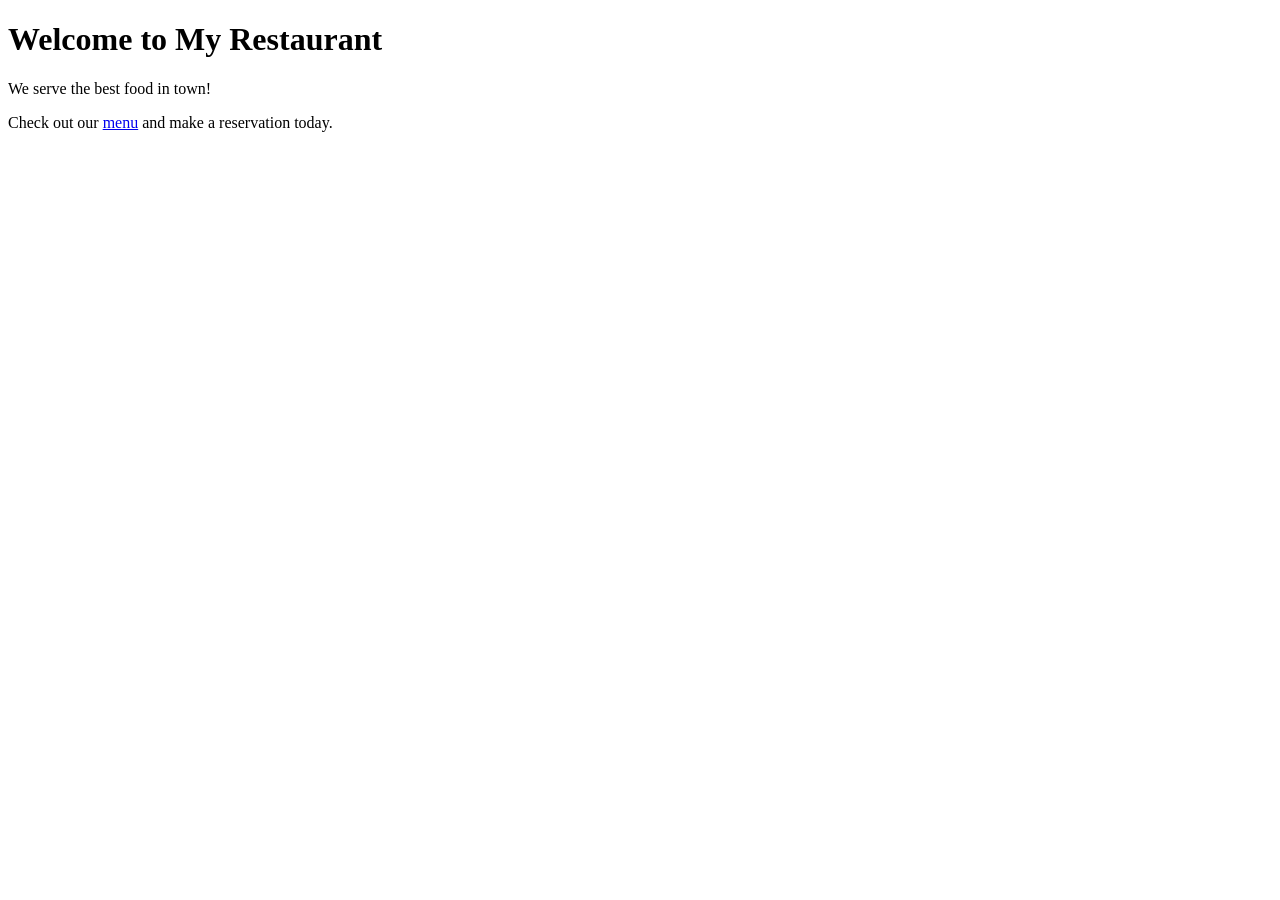
<file: index.html>
<!DOCTYPE html>
<html lang="en">
    <head>
        <meta charset="UTF-8">
        <meta name="viewport" content="width=device-width, initial-scale=1.0">
        <title>My Restaurant</title> 
        <link rel="stylesheet" href="style.css">
    </head>
    <body>
        <h1>Welcome to My Restaurant</h1>
        <p>We serve the best food in town!</p> 
        <p>Check out our <a href="menu.html">menu</a> and make a reservation today.</p>

    </body>
</html>
</file>
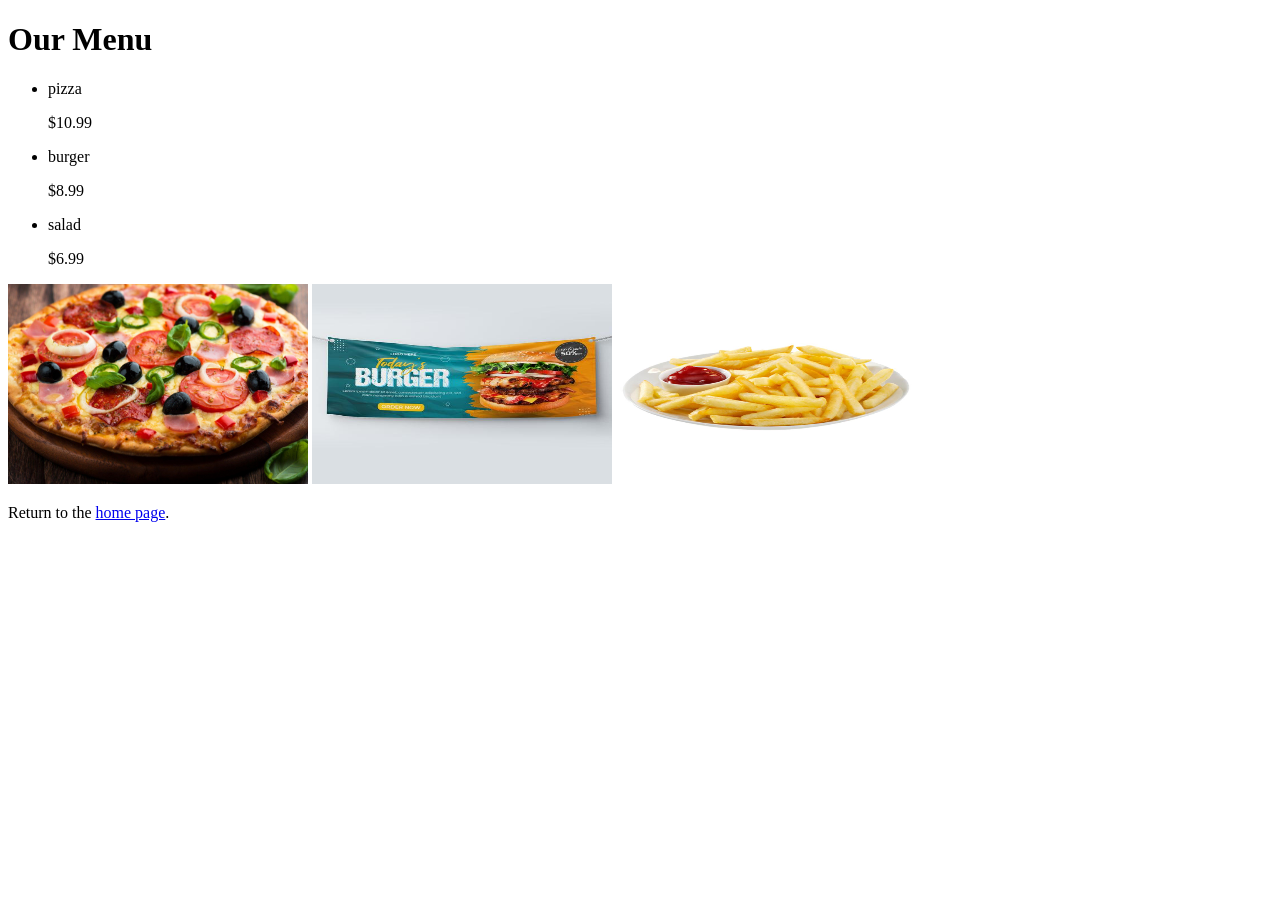
<file: menu.html>
<!DOCTYPE html>
<html lang="en">
    <head>
        <meta charset="UTF-8">
        <meta name="viewport" content="width=device-width, initial-scale=1.0">
        <title>Menu - My Restaurant</title>    
    </head>
    <body>
        <h1>Our Menu</h1>
        <ul>
            <li>pizza</li>
            <p>$10.99</p>
            <li>burger</li>
            <p>$8.99</p>
            <li>salad</li>
            <p>$6.99</p>
        </ul>
        <img src="pizza.jpg"width="300" height="200">
        <img src="burger.jpg" width="300" height="200" >
        <img src="salad.jpg" width="300" height="200">
        <p>Return to the <a href="index.html">home page</a>.</p>
    </body>
</html>
</file>
<file: style.css>
background{
    background-color: #B11E2E
}
</file>
